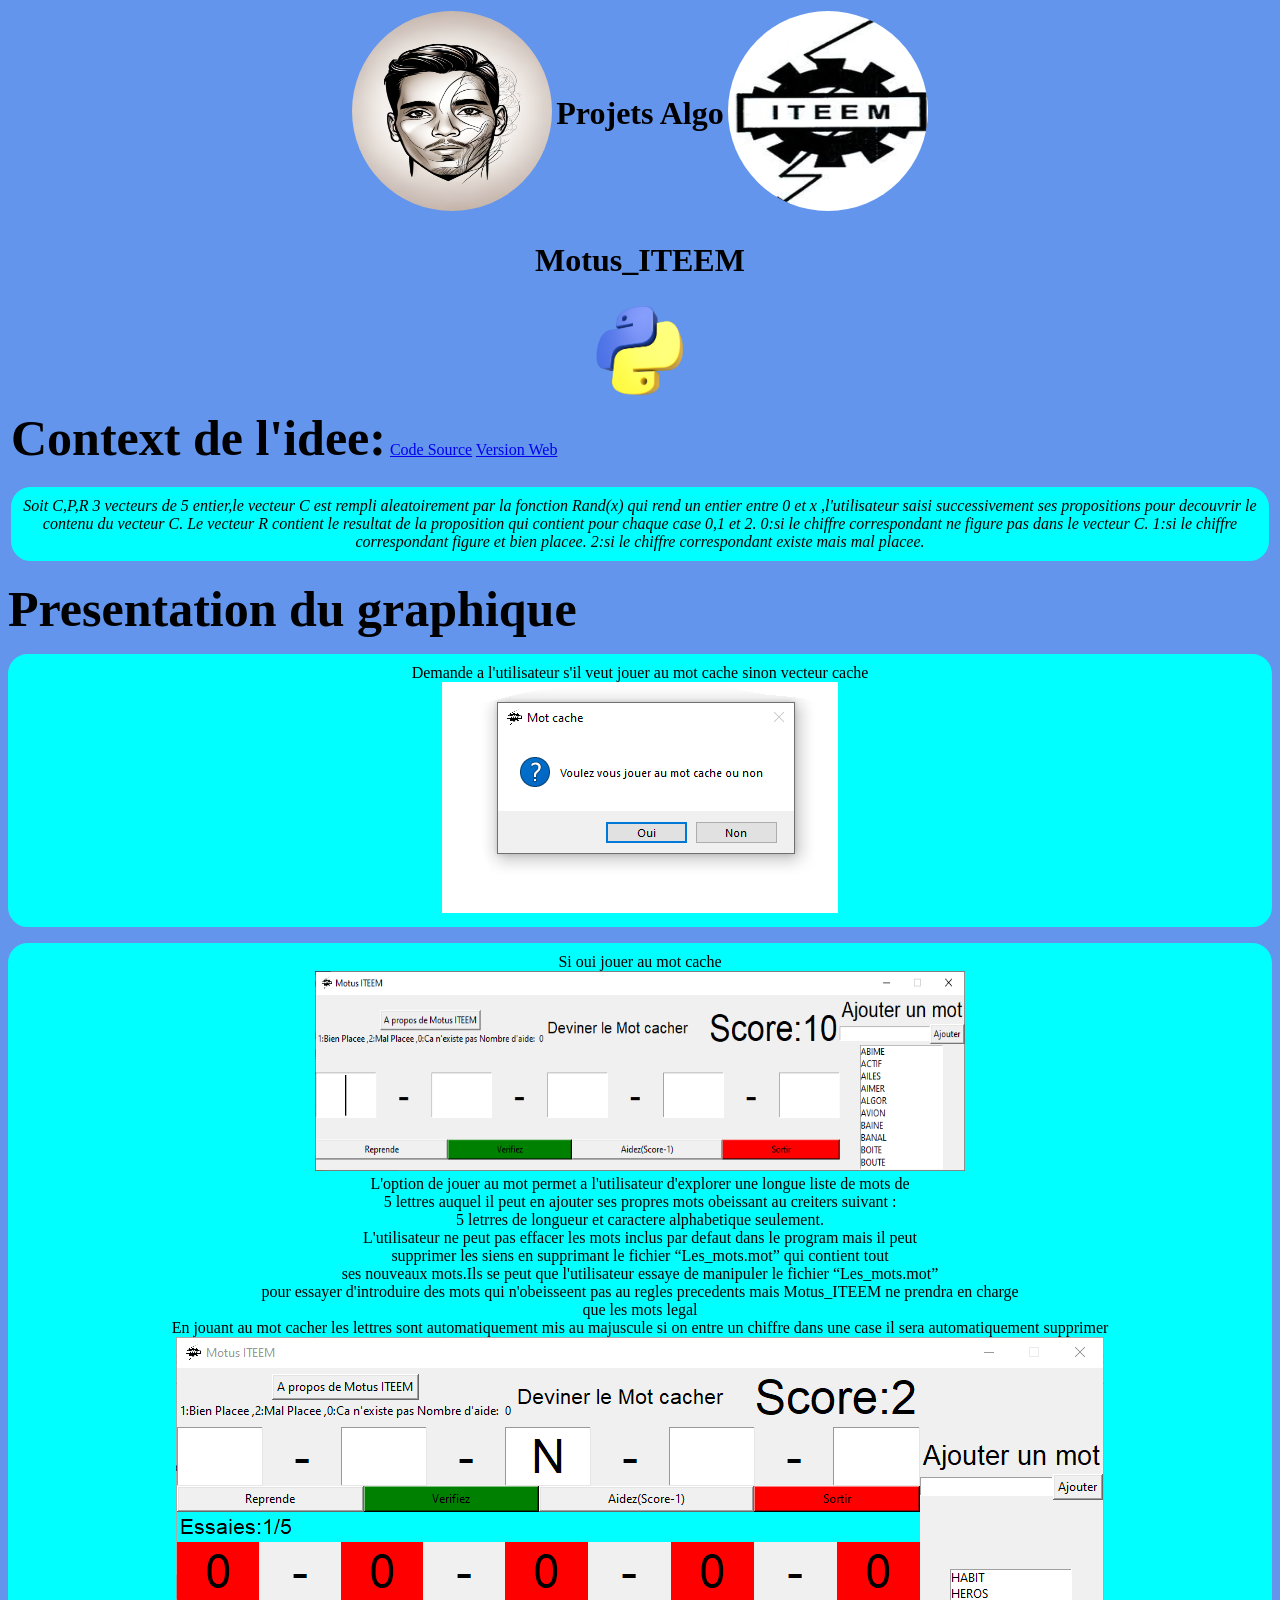
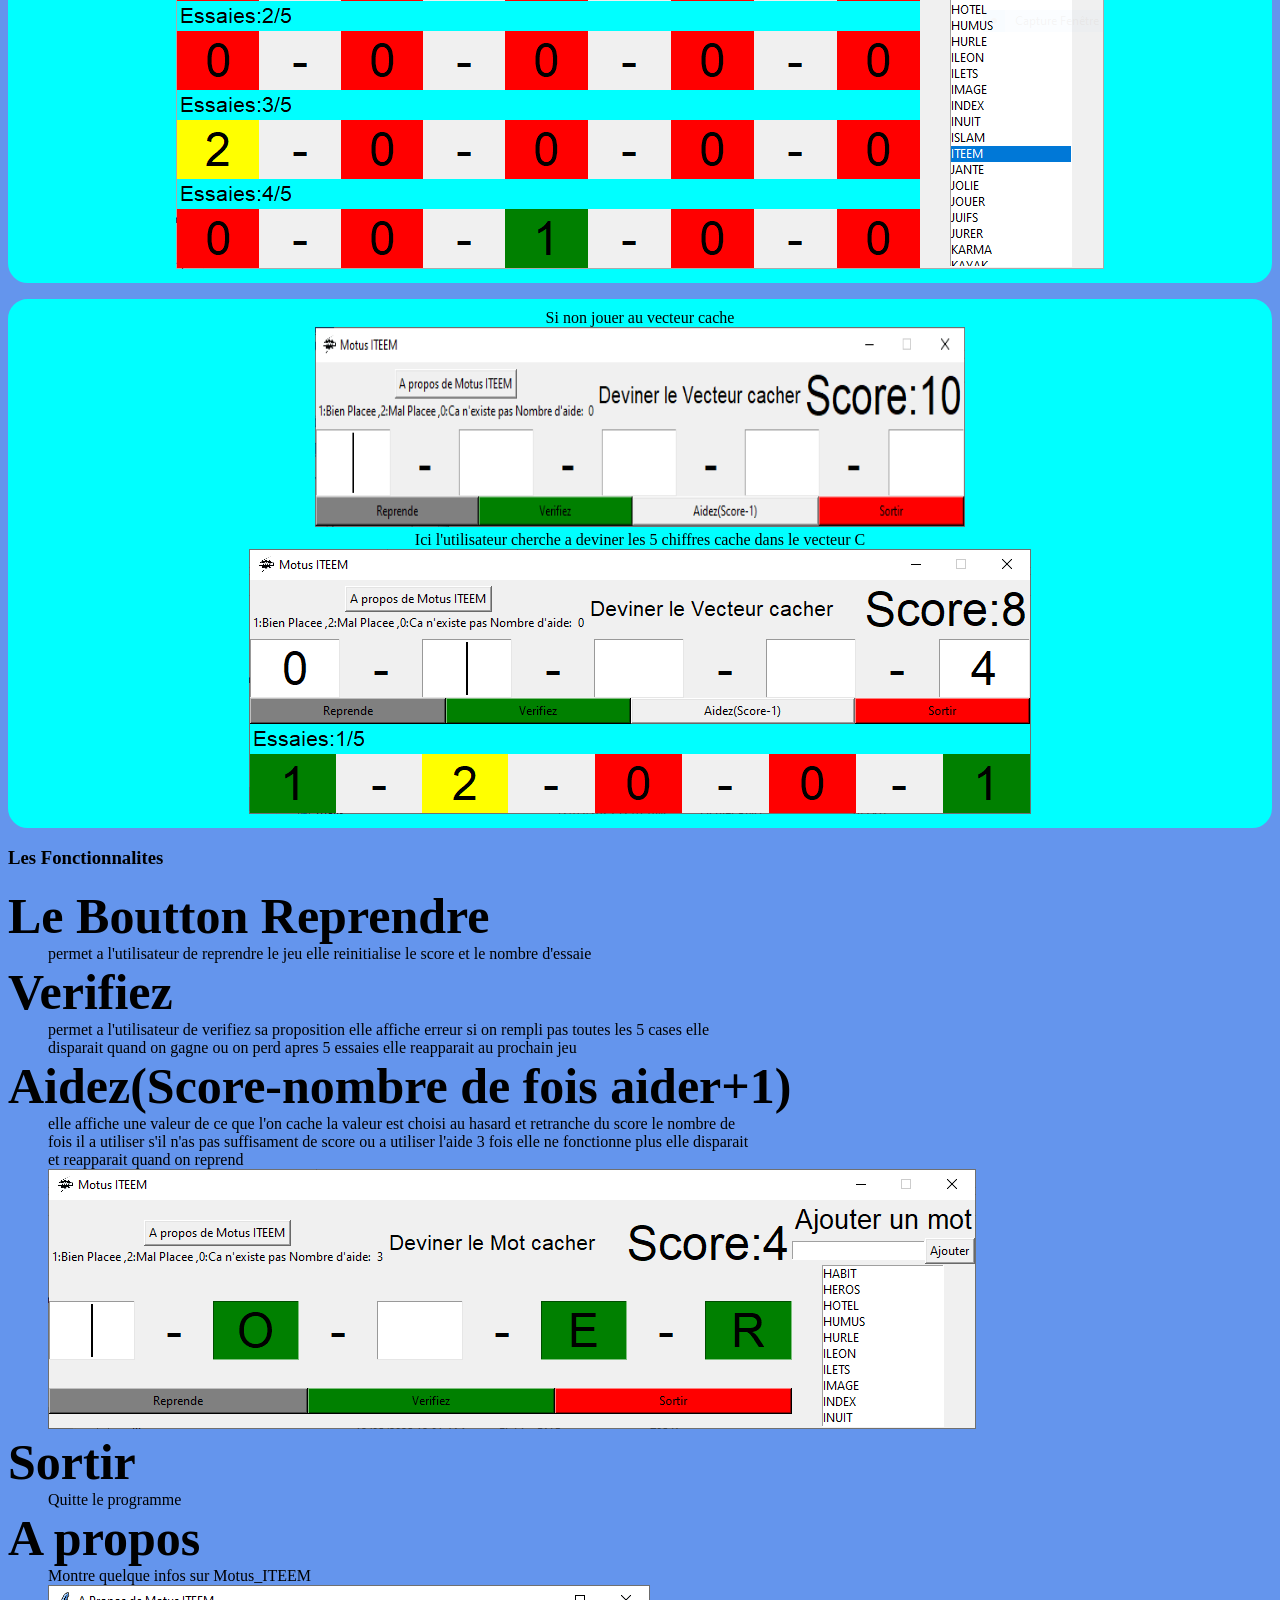
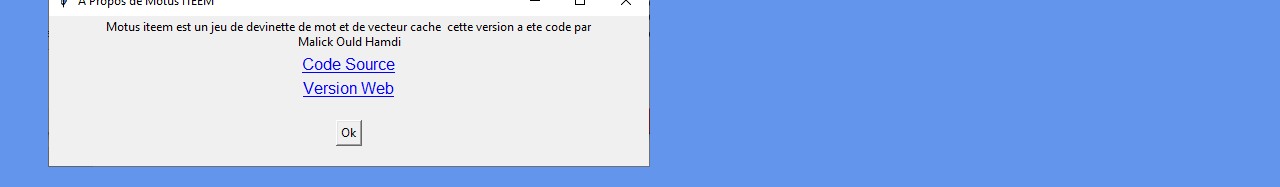
<file: index.html>
<!DOCTYPE html>
<html lang="en">
<head>
    <meta charset="UTF-8">
    <meta name="viewport" content="width=device-width, initial-scale=1.0">
    <title>Projets Algo</title>
<link rel="stylesheet" type="text/css" href="style.css">
    
</head>
<body>
    <header text-align="center">
        <table>
            <tr>
        <td><img class="malik" src="malik.png" alt="Logo"> </td>
                <td><h1>Projets Algo</h1></td>
                <td><img class="malik" src="iteem_1.ico" alt="Logo"></td>
            </tr>
        </table>
    </header>
    <main>
        <table>
            <th><h1>Motus_ITEEM</h1>
            <img src="python.webp" height="100" width="100" alt="">
            </th>
            <tr>
                <td><strong>Context de l'idee:</strong> <a href="https://github.com/Ouldgeneral/Algo">Code Source</a> <a href="Motus.html">Version Web</a></td>
            </tr>
            <tr>
               <td> <p><em>Soit C,P,R 3 vecteurs de 5 entier,le vecteur C est rempli aleatoirement par la fonction Rand(x)
                qui rend un entier entre 0 et x ,l'utilisateur saisi successivement ses propositions pour decouvrir
                le contenu du vecteur C.
                Le vecteur R contient le resultat de la proposition qui contient pour chaque case 0,1 et 2.
                0:si le chiffre correspondant ne figure pas dans le vecteur C.
                1:si le chiffre correspondant figure et bien placee.
                2:si le chiffre correspondant existe mais mal placee.</em></p></td>
            </tr>
           
        </table>
        <strong>Presentation du graphique</strong>
        <p>Demande a l'utilisateur s'il veut jouer au mot cache sinon vecteur cache <br> 
   
            <img src="demande.PNG" alt=""></p>
            
            <p>Si oui jouer au mot cache <br>
            
                        <img width="650" height="200" src="main.PNG">
                    <br>
                        
                            L'option de jouer au mot permet a l'utilisateur d'explorer une longue liste de mots de <br>
                            5 lettres auquel il peut en ajouter ses propres mots obeissant au creiters suivant : <br>
                            5 letrres de longueur et caractere alphabetique seulement. <br>
                            L'utilisateur ne peut pas effacer les mots inclus par defaut dans le program mais il peut <br> 
                            supprimer les siens en supprimant le fichier &ldquo;Les_mots.mot&rdquo; qui contient tout <br>
                            ses nouveaux mots.Ils se peut que l'utilisateur essaye de manipuler le fichier  &ldquo;Les_mots.mot&rdquo; <br>
                            pour essayer d'introduire des mots qui n'obeisseent pas au regles precedents mais Motus_ITEEM ne prendra en charge <br>
                            que les mots legal <br>
                            En jouant au mot cacher les lettres sont automatiquement mis au majuscule si on entre un chiffre dans une case il sera automatiquement supprimer
                        
                    
                    <img src="mot.PNG" ></p>
                    <p>Si non jouer au vecteur cache <br>
                    <img src="main1.PNG" width="650" height="200"> <br>
                    Ici l'utilisateur cherche a deviner les 5 chiffres cache dans le vecteur C 
                   <br> <img src="vecteur.PNG" ></p>
                    <h3>Les Fonctionnalites</h3>
                    <dl>
                        <dt><strong>Le Boutton Reprendre</strong></dt>
                        <dd>permet a l'utilisateur de reprendre le jeu elle reinitialise le score et le nombre d'essaie</dd>
                        <dt><strong>Verifiez</strong></dt>
                        <dd>permet a l'utilisateur de verifiez sa proposition elle affiche erreur si on rempli pas toutes les 5 cases elle <br> disparait quand on gagne ou on perd apres 5 essaies elle reapparait au prochain jeu</dd>
                        <dt><strong>Aidez(Score-nombre de fois aider+1)</strong></dt>
                        <dd>elle affiche une valeur de ce que l'on cache la valeur est choisi au hasard et retranche du score le nombre de <br>
                             fois il a utiliser s'il n'as pas suffisament de score ou a utiliser l'aide 3 fois elle ne fonctionne plus elle disparait <br>
                              et reapparait quand on reprend <br>
                            <img src="aide.PNG" alt="">
                            </dd>
                        <dt><strong>Sortir</strong></dt>
                        <dd>Quitte le programme</dd>
                        <dt><strong>A propos</strong></dt>
                        <dd>Montre quelque infos sur Motus_ITEEM <br>
                            <img src="about.PNG">

                        </dd>
                    </dl>
       
                
           
    </main>
    
</body>
</html>
</file>
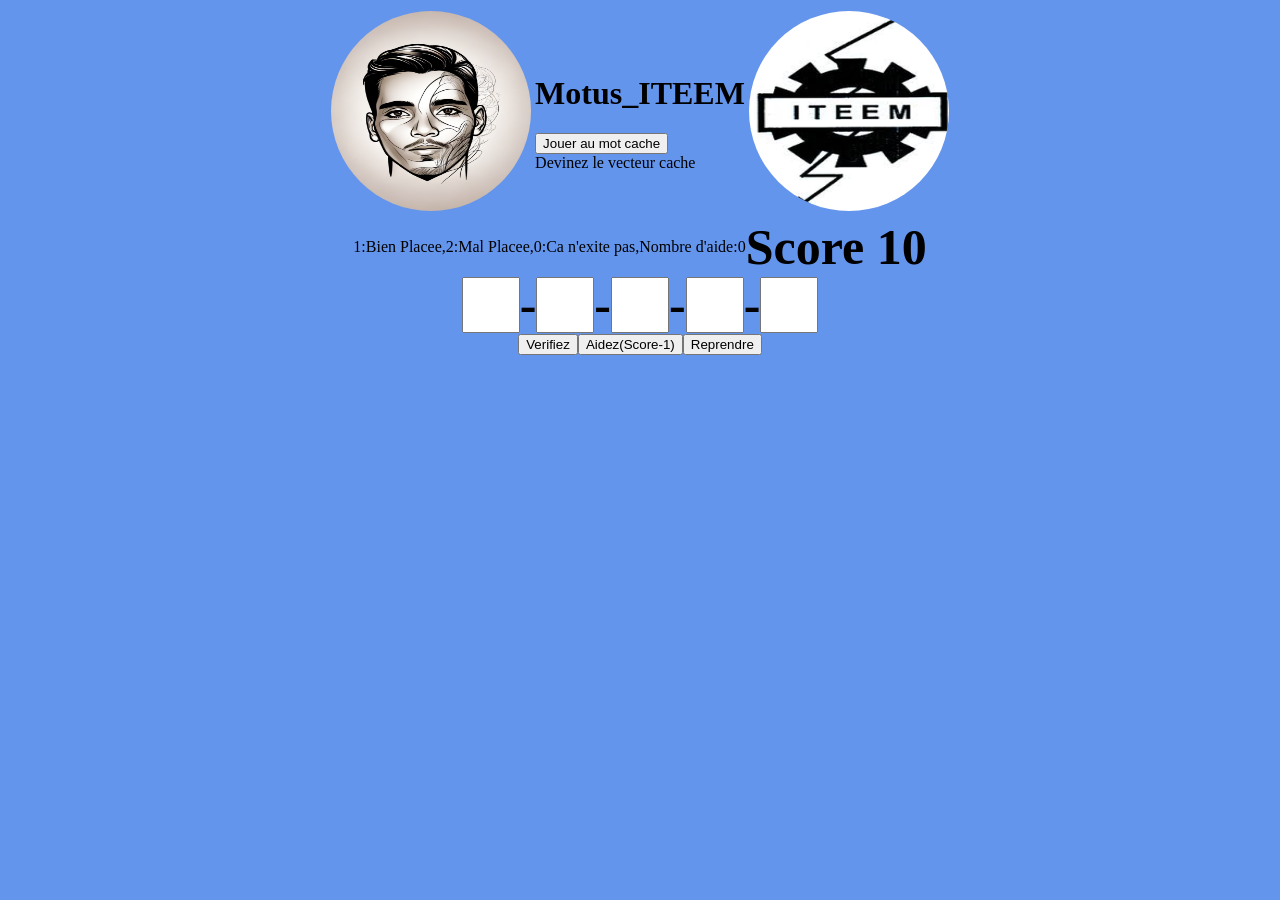
<file: Motus.html>
<!DOCTYPE html>
<html lang="en">
<head>
    <meta charset="UTF-8">
    <meta name="viewport" content="width=device-width, initial-scale=1.0">
    <title>Motus_ITEEM</title>
    <link rel="stylesheet" type="text/css" href="style.css">
    
        
    
</head>
<body>
    <div>
        <table>
            <tr>
                <td>
                    <img id="img0" src="malik.png" alt="logo">
                </td>
                <td>
                    <h1>Motus_ITEEM</h1>
        
                    <button style="text-align: center;" id="cache_mot" onclick="Le_Mot()">Jouer au mot cache</button> <br>
                    <text id="context">Devinez le vecteur cache</text>
                </td>
                <td>
                    <img id="img0" src="iteem_1.ico" alt="logo">
                </td>
            </tr>
        </table>

    </div>
        <div id="inf">
            <text>1:Bien Placee,2:Mal Placee,0:Ca n'exite pas,</text>
        <text id="nb_aide">Nombre d'aide:0</text>
        <strong id="score">Score</strong>
        </div>
        
        </div>
    <div id="input">
        <input type="number" id="n1" maxlength="1" size="1" oninput="verify('n1',2)">
        <strong>-</strong>
        <input type="number" id="n2" maxlength="1" size="1" oninput="verify('n2',3)">
        <strong>-</strong>
        <input type="number" id="n3" maxlength="1" size="1" oninput="verify('n3',4)">
        <strong>-</strong>
        <input type="number" id="n4" maxlength="1" size="1" oninput="verify('n4',5)">
        <strong>-</strong>
        <input type="number" id="n5" maxlength="1" size="1" oninput="verify('n5',1)">

    </div>
    <div id="but">
        <button id="ver">Verifiez</button>
        <button id="aide" onclick="aide()">Aidez</button>
        <button onclick="reprend()">Reprendre</button>
    </div>
   <div >
        <ol id="resultat"></ol>
   </div>

   <script src="logic.js"></script>
</body>
</html>
</file>
<file: style.css>
strong{
            font-size: 50px;
        }
        #input{
            input{
                width: 50px;
                height: 50px;
                font-size: 50px;
            }

            display: flex;
            align-content: center;
            align-items: center;
            justify-content: center;
            
            
        }
        #but{
            display: flex;
            align-content: center;
            align-items: center;
            justify-content: center;
        }
        
        #resultat{
            
            display: list-item;
            text-align: center;
            font-size: 30px;
            font-family: monospace;
            justify-content: center;
            align-items: center;
            align-content: center;
            
        }
        #img0{
            height: 200px;
            width: 200px;
            border-radius: 50%;
        }
        h1,#inf,table{
            display: flex;
            align-content: center;
            align-items: center;
            justify-content: center;

        }
  body{
            background-color: cornflowerblue;
        }
        
    
p{
    border:10px solid cyan;
    border-radius: 20px;
    text-align: center;
    background-color: cyan;

}
header{
            display: flex;
            justify-content: center;
            align-items: center;

        }
        .malik{
            border-radius: 50%;
            width: 200px;
            height: 200px;
            align-content: center;
        }
        table{
            justify-content: center;
            align-items: center;
        }
</file>
